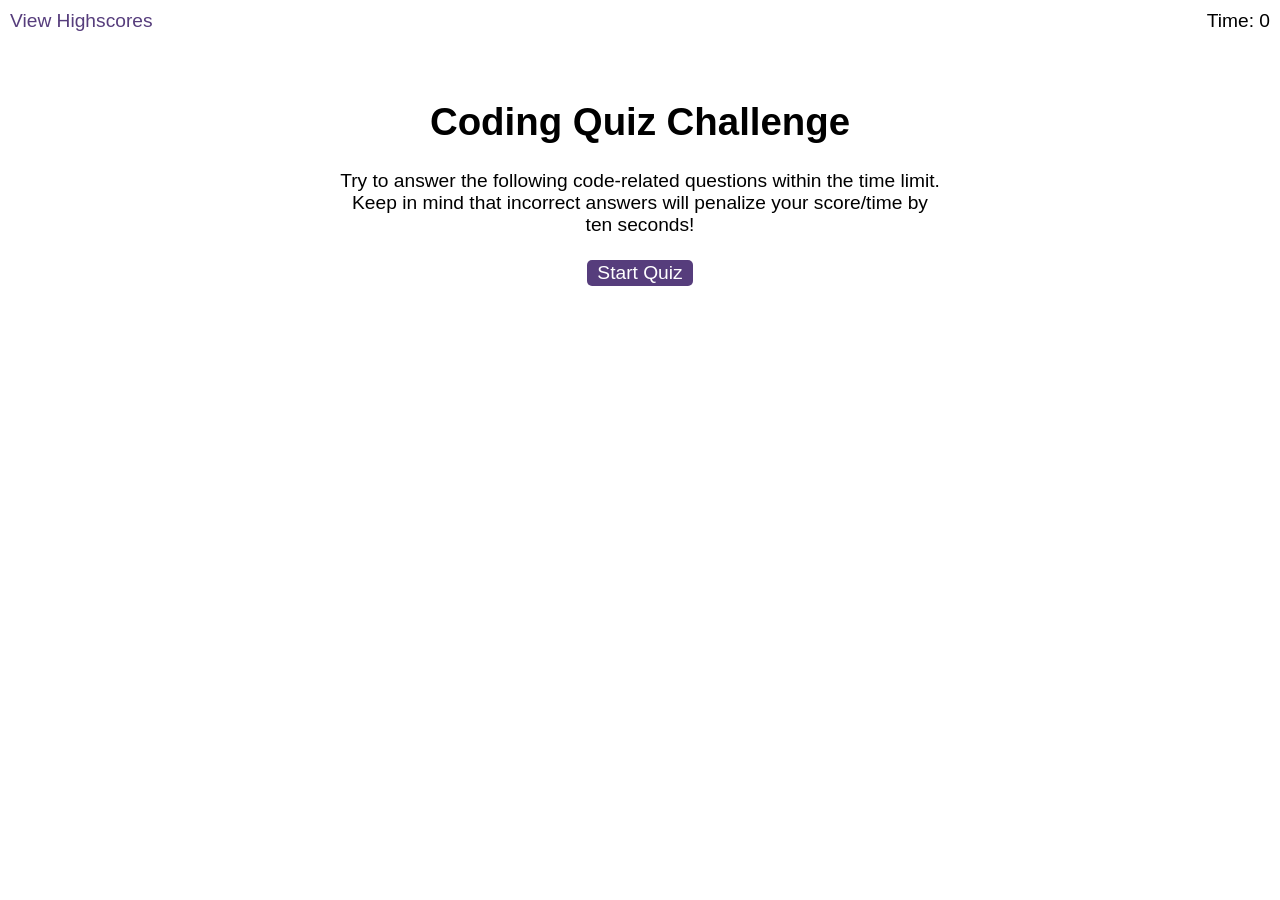
<file: index.html>
<!DOCTYPE html>
<html lang="en">
  <head>
    <meta charset="UTF-8" />
    <meta name="viewport" content="width=device-width, initial-scale=1.0" />
    <meta http-equiv="X-UA-Compatible" content="ie=edge" />
    <title>Coding Quiz</title>

    <link rel="stylesheet" href="./assets/css/styles.css" />
  </head>

  <body>
    <audio src="assets/sfx/correct.wav"></audio>
    <div class="scores">
      <a href="highscores.html">
        View Highscores
      </a>
    </div>

    <div class="timer">Time: <span id="time">0</span></div>

    <!-- user message -->
    <div id="user-info"></div>

    <div class="wrapper">
      <div id="start-screen" class="start">
        <h1>Coding Quiz Challenge</h1>
        <p>
          Try to answer the following code-related questions within the time
          limit. Keep in mind that incorrect answers will penalize your
          score/time by ten seconds!
        </p>
        <button id="start">Start Quiz</button>
      </div>

      <div id="questions" class="hide">
        <h2 id="question-title"></h2>
        <div id="choices" class="choices"></div>
      </div>

      <div id="end-screen" class="hide">
        <h2>All done!</h2>
        <p>Your final score is <span id="final-score"></span>.</p>
        <p>
          Enter initials: <input type="text" id="initials" max="3" />
          <button id="submit">Submit</button>
        </p>
      </div>

      <div id="feedback" class="feedback hide"></div>
    </div>

    <!-- questions -->
    <script src="./assets/js/questions.js"></script>
    <!-- game logic -->
    <script src="./assets/js/logic.js"></script>
  </body>
</html>
</file>
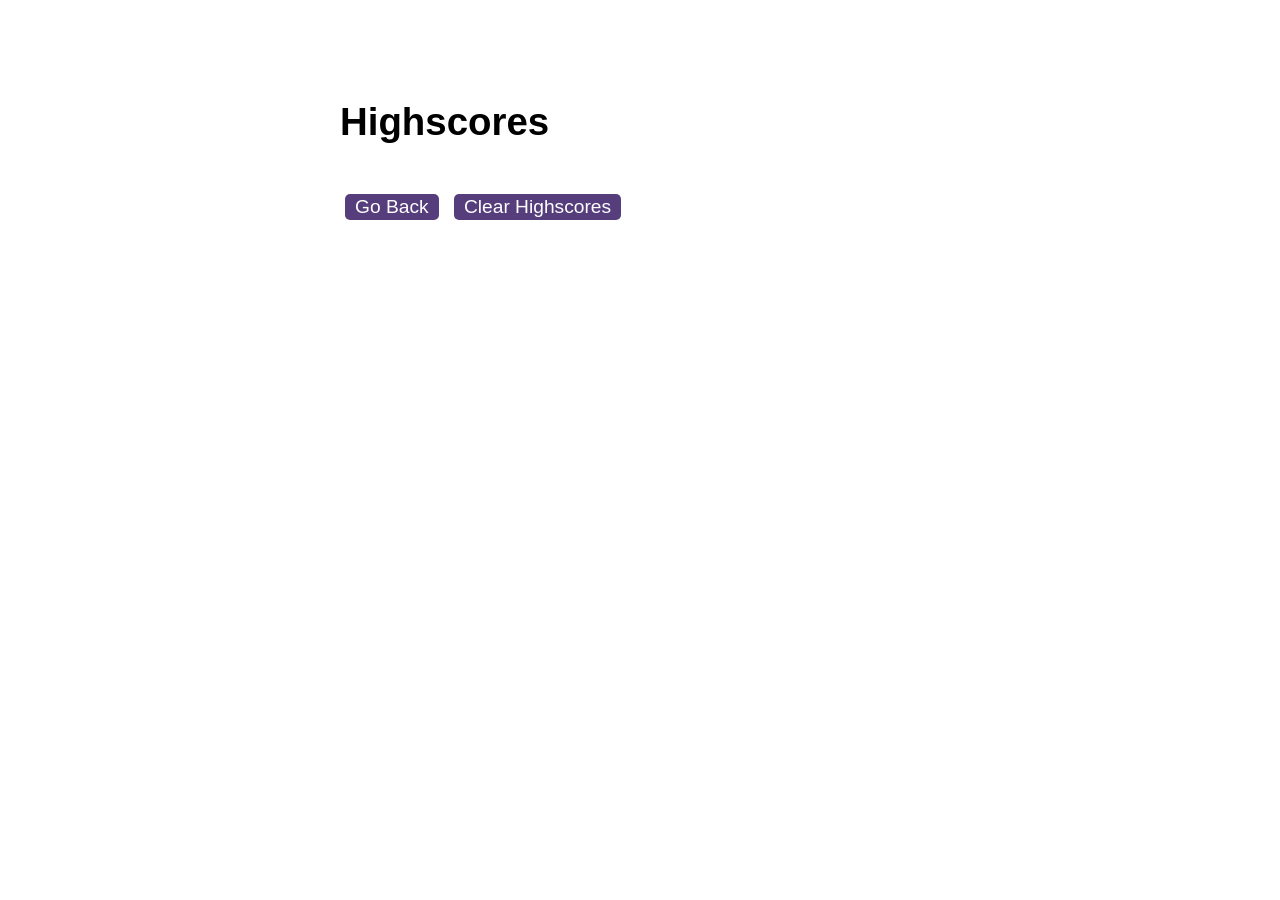
<file: highscores.html>
<!DOCTYPE html>
<html lang="en">
  <head>
    <meta charset="UTF-8" />
    <meta name="viewport" content="width=device-width, initial-scale=1.0" />
    <meta http-equiv="X-UA-Compatible" content="ie=edge" />
    <title>Highscores</title>

    <link rel="stylesheet" href="./assets/css/styles.css" />
  </head>

  <body>
    <div class="wrapper">
      <h1>Highscores</h1>
      <ol id="highscores"></ol>
      

      <a href="index.html"><button>Go Back</button></a>
      <button id="clear">Clear Highscores</button>
    </div>

    <script src="./assets/js/scores.js"></script>
  </body>
</html>
</file>
<file: assets/css/styles.css>
body {
  font-family: Arial;
  font-size: 120%;
}

a {
  color: #563d7c;
  text-decoration: none;
  transition: color 0.1s;
}

a:hover {
  color: #8570a5;
}

button {
  display: inline-block;
  margin: 5px;
  cursor: pointer;
  font-size: 100%;
  background-color: #563d7c;
  border-radius: 5px;
  padding: 2px 10px;
  color: white;
  border: 0;
  transition: background-color 0.1s;
}

button:hover {
  background-color: #8570a5;
}

.choices button {
  display: block;
}

input[type="text"] {
  font-size: 100%;
}

ol {
  padding-left: 0px;
  max-height: 400px;
  overflow: auto;
}

li {
  padding: 5px;
  list-style: decimal inside none;
}

li:nth-child(odd) {
  background-color: #f3edfc;
}

.wrapper {
  margin: 100px auto 0 auto;
  max-width: 600px;
}

.hide {
  display: none;
}

.start {
  text-align: center;
}

.scores {
  position: absolute;
  top: 10px;
  left: 10px;
}

.feedback {
  font-style: italic;
  font-size: 120%;
  margin-top: 20px;
  padding-top: 10px;
  color: gray;
  border-top: 2px solid #ccc;
}

.timer {
  position: absolute;
  top: 10px;
  right: 10px;
}
#user-info {
  background-color: yellow;
  border-radius: 5px;
  margin-top: 30px;
}
.show-info {
  padding: 10px;
  border: 1px solid;
}
</file>
